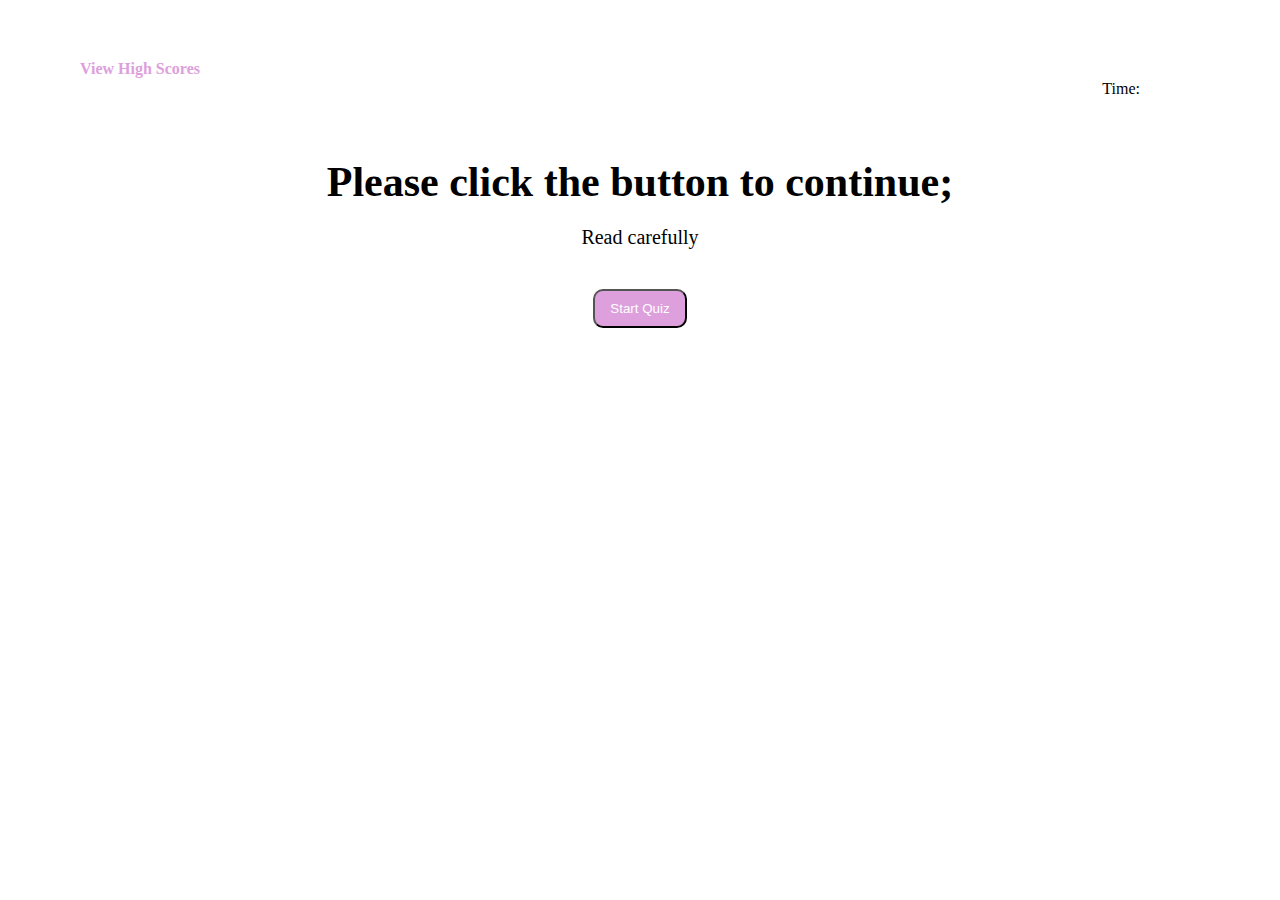
<file: index.html>
<!DOCTYPE html>
<html lang="en">
<head>
    <meta charset="UTF-8">
    <meta http-equiv="X-UA-Compatible" content="IE=edge">
    <meta name="viewport" content="width=device-width, initial-scale=1.0">
    <title>Quiz</title>
    <link rel="stylesheet" href="./assets/CSS/style.css">
</head>

<body>
    <header id = "header">
        <!--this button could just be a link to external page by using css!-->
        <a href= "./question1.html" class="highscore-link">View High Scores</a>
        <section class="timer">
            <div id = "time-text"> Time:</div>
            <div id ="time-sec"></div>

        </section>  
    </header>

    <div>
        <div id = 'question'></div>
        <div id = 'directions'></div>
        <button id = 'start-button'>Start Quiz</button>
        <div id = 'question-container' class = 'hide'></div>
        <div id = 'answer-buttons' class ='btn-style'>
            <button class = 'btn'>1</button>
            <button class = 'btn'>2</button>
            <button class = 'btn'>3</button>
            <button class = 'btn'>4</button>

        </div>
        <div id = 'results'></div>


    </div>

    


    <script src ="./assets/JS/script.js"></script>
</body>
</html>
</file>
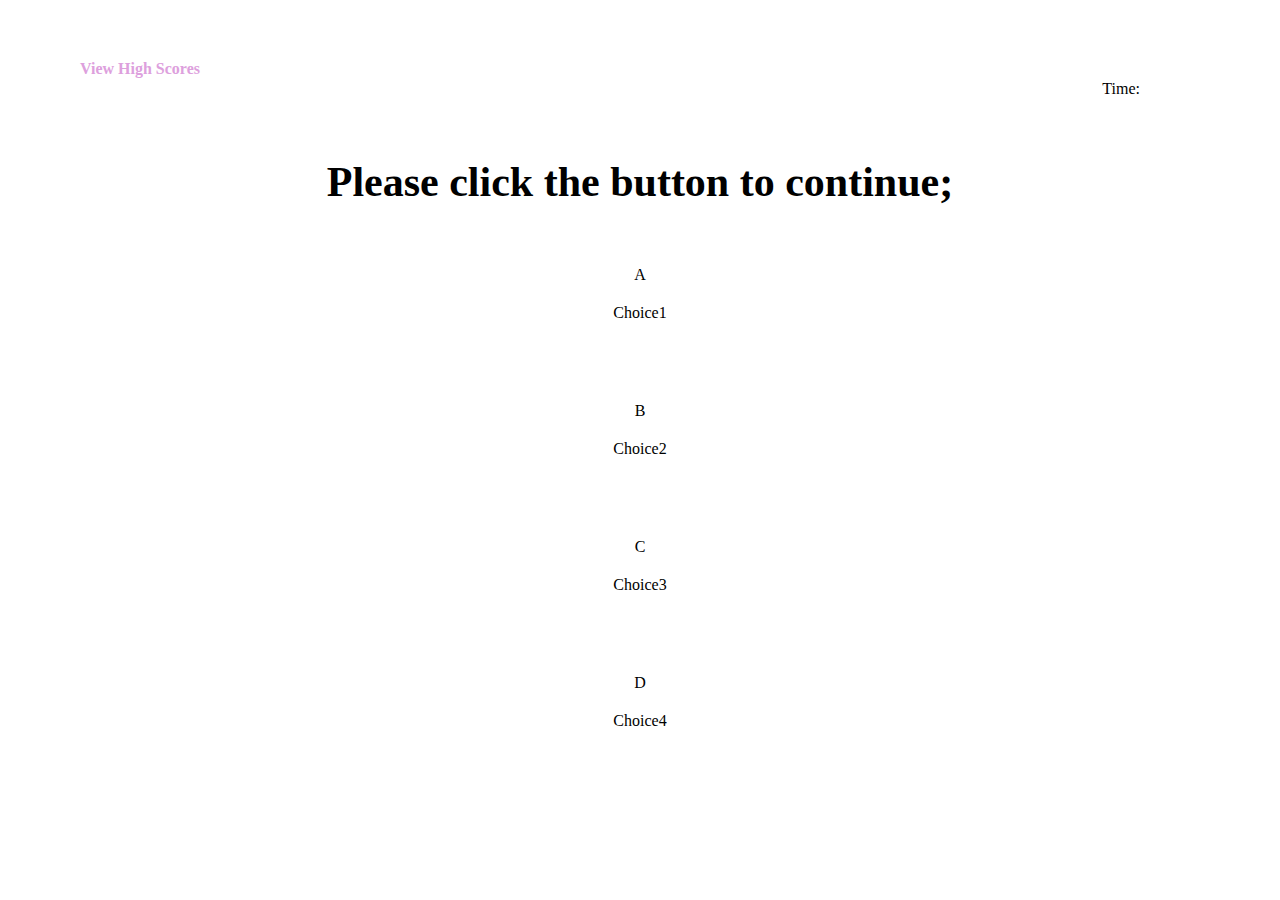
<file: game.html>
<!DOCTYPE html>
<html lang="en">
<head>
    <meta charset="UTF-8">
    <meta http-equiv="X-UA-Compatible" content="IE=edge">
    <meta name="viewport" content="width=device-width, initial-scale=1.0">
    <title>Quiz</title>
    <link rel="stylesheet" href="./assets/CSS/style.css">
</head>

<body>
    <header id = "header">
        <!--this button could just be a link to external page by using css!-->
        <a href= "./scores.html" class="highscore-link">View High Scores</a>
        <section class="timer">
            <div id = "time-text"> Time:</div>
            <div class ="time-sec"></div>

        </section>  
    </header>

    <div>
        <div id = 'question'></div>
        
        
      <div class ="listEl">

        <div class = 'choice-container' class ='btn-style'>
            <p class = "choice-prefix">A</p>
             <p class = 'choice-text' data-number = '1'>Choice1</p>
         </div>
        <div class = 'choice-container' class ='btn-style'>
            <p class = "choice-prefix">B</p>
             <p class = 'choice-text' data-number = '2'>Choice2</p>
         </div>
         <div class = 'choice-container' class ='btn-style'>
            <p class = "choice-prefix">C</p>
             <p class = 'choice-text' data-number = '3'>Choice3</p>
         </div>
         <div class = 'choice-container' class ='btn-style'>
            <p class = "choice-prefix">D</p>
             <p class = 'choice-text' data-number = '4'>Choice4</p>
         </div>
    </div>
       </div> 
       
       
       


    

    
 

    <script src ="./assets/JS/script.js"></script>
</body>
</html>
</file>
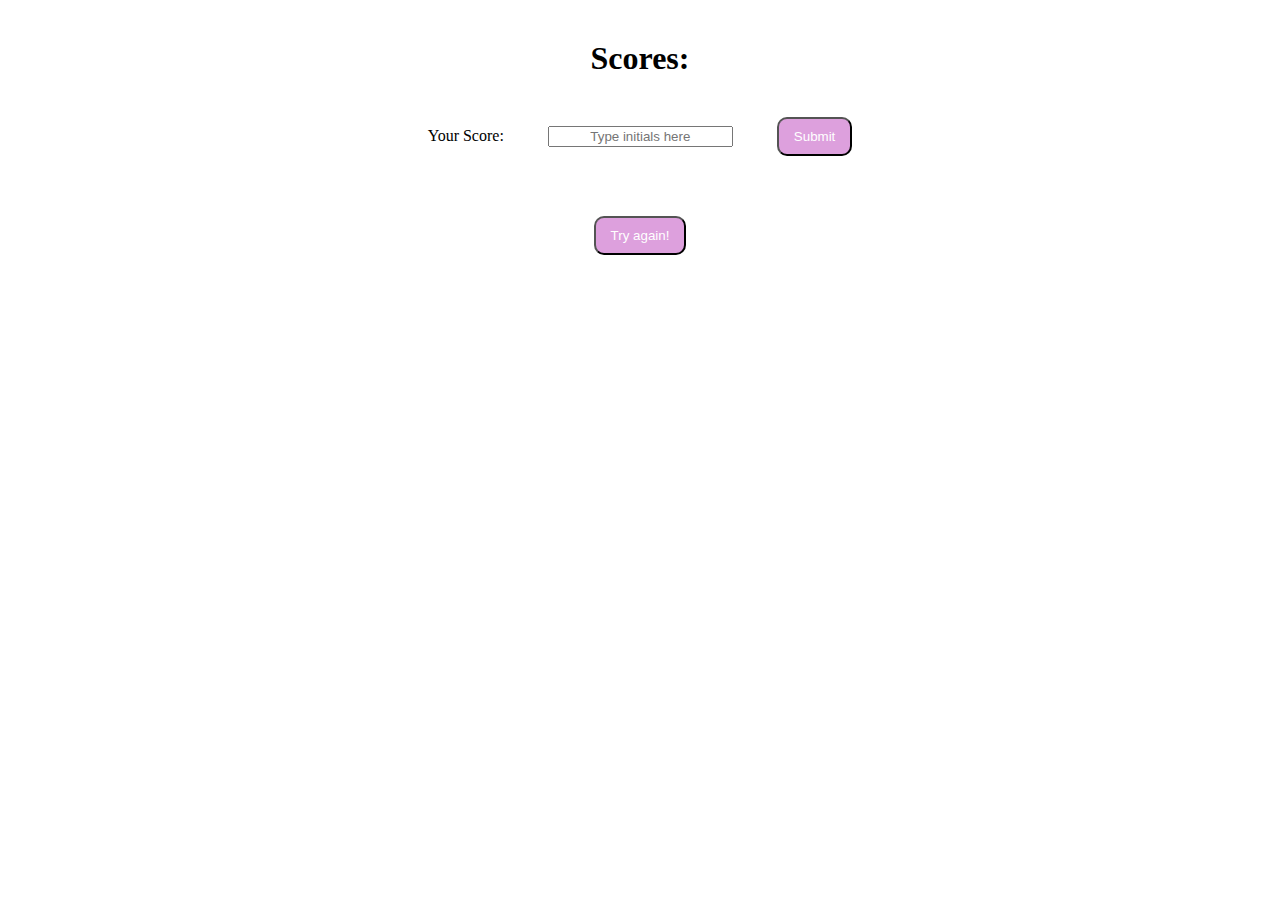
<file: question1.html>
<!DOCTYPE html>
<html lang="en">
<head>
    <meta charset="UTF-8">
    <meta http-equiv="X-UA-Compatible" content="IE=edge">
    <meta name="viewport" content="width=device-width, initial-scale=1.0">
    <title>Quiz</title>
    <link rel="stylesheet" href="./assets/CSS/style.css">
</head>

<body>

    <div>
        <h1>Scores:</h1>
        <div id="your-score"></div>
        <form>
            <label for = 'initals'>Your Score:</label>
            <input type="text" name = "initials" id = "initials-input" placeholder="Type initials here">
            <button id = "log-score-btn">Submit</button>   
        </form>
        <!-- each list needs to be a button link for Javascript not a next button-->
        <form action ="./index.html">
            <input class="try-again-btn" type="submit" value="Try again!"/>
        </form>
    </div>

    


    <script src ="./assets/JS/script.js"></script>
</body>
</html>
</file>
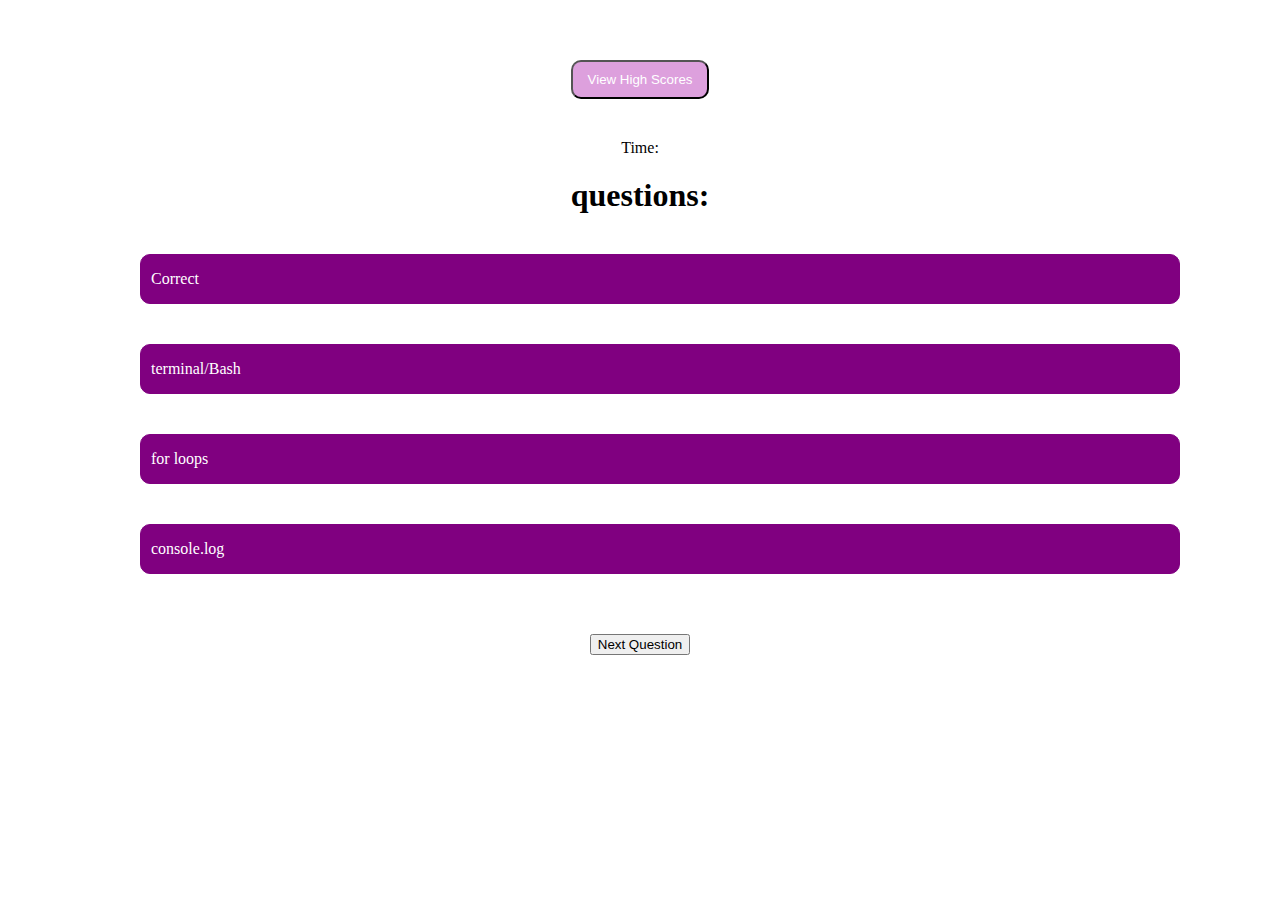
<file: question2.html>
<!DOCTYPE html>
<html lang="en">
<head>
    <meta charset="UTF-8">
    <meta http-equiv="X-UA-Compatible" content="IE=edge">
    <meta name="viewport" content="width=device-width, initial-scale=1.0">
    <title>Quiz</title>
    <link rel="stylesheet" href="./assets/CSS/style.css">
</head>

<body>
    <header class = "highscore">
        <!--this button could just be a link to external page by using css!-->
        <button class="highscore-btn">View High Scores</button>
        <div>
            Time: 
        </div>
    </header>

    <div class = "questions">
        <h1>questions:</h1>
        <ol class="listEl">
            <li>Correct</li>
            <li>terminal/Bash</li>
            <li>for loops</li>
            <li>console.log</li>

        </ol>
        <!-- each list needs to be a button link for Javascript not a next button-->
        <form action =".">
            <input class="next-btn" type="submit" value="Next Question"/>
        </form>
    </div>

    


    <script src ="./assets/JS/script.js"></script>
</body>
</html>
</file>
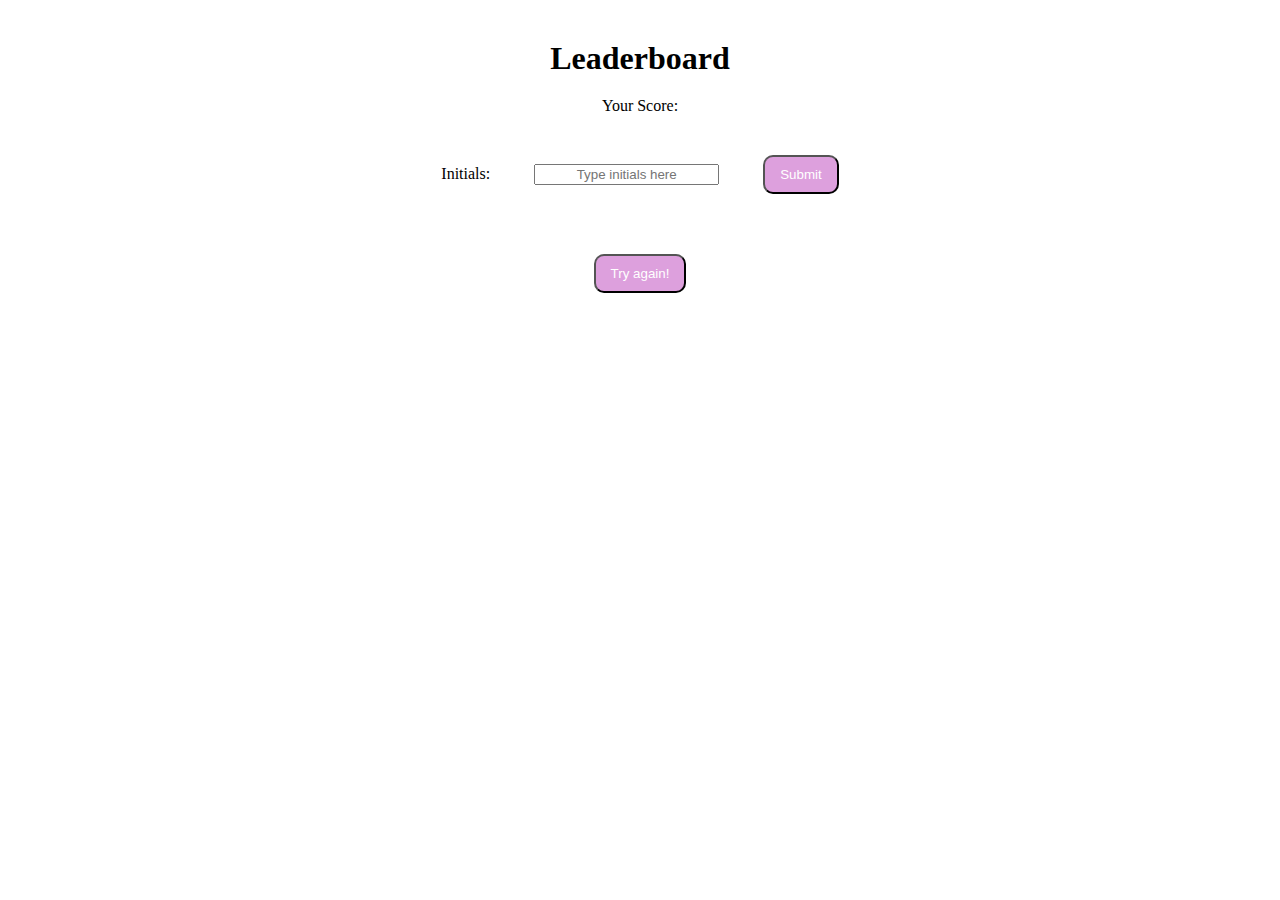
<file: scores.html>
<!DOCTYPE html>
<html lang="en">
<head>
    <meta charset="UTF-8">
    <meta http-equiv="X-UA-Compatible" content="IE=edge">
    <meta name="viewport" content="width=device-width, initial-scale=1.0">
    <title>Quiz</title>
    <link rel="stylesheet" href="./assets/CSS/style.css">
</head>

<body>

    <div>
        <div id = "highScores">
        <h1 class= "finalScore">Leaderboard</h1>
        <div class ="finalScore">Your Score:</div>
        <div id ='yourScore'></div>
        
        <ul id = "highScoresList"></ul>
        </div>
    </div>

        <form>
            <label for = 'initials'>Initials:</label>
            <input type="text" name = "initials" id = "initials-input" placeholder="Type initials here">
            <button id = "log-initials-btn" type ="submit">Submit</button>   
        </form>
        <!-- each list needs to be a button link for Javascript not a next button-->
        <form action ="./index.html">
            <input class="try-again-btn" type="submit" value="Try again!"/>
        </form>
    </div>

    


    <script src ="./assets/JS/script.js"></script>
    <script src ="assets/highscore.js"></script>
</body>
</html>
</file>
<file: assets/CSS/style.css>
* {
    margin: 20px;
    text-align: center;
    box-sizing: border-box;
}

#header {
    display: flex;
    justify-content: space-between;
}

.highscore-link {
    color: plum;
    background-color: white;
    border: none;
    font-weight: bold;
    text-decoration: none;
}
.highscore-link:hover{
    color: black;
    cursor: pointer;
}
.timer {
    display: flex;
    justify-content: space-around;
}
#question {
    border: none;
    font-weight: bold;
    font-size: 42px;

}
#question-container, #directions{
    font-size: 20px;
}


button, .try-again-btn {
    color: white;
    background-color: plum;
    padding: 10px 15px;
    border-radius: 10px;
}
button:hover, .try-again-btn:hover{
    color: black;
    cursor: pointer;
}

/*list elements*/
.listEl {
    display: flex;
    flex-direction: column;
    
}
li {
    display: flex;
    
    border: solid 1px purple;
    border-radius: 10px;
    background-color: purple;
    color: white;
    padding: 15px 10px;
    justify-content: flex-start;
    list-style: number;

}
li:hover{
    background-color: plum;
    color: black;
}

.hide {
    display: none;
}
</file>
